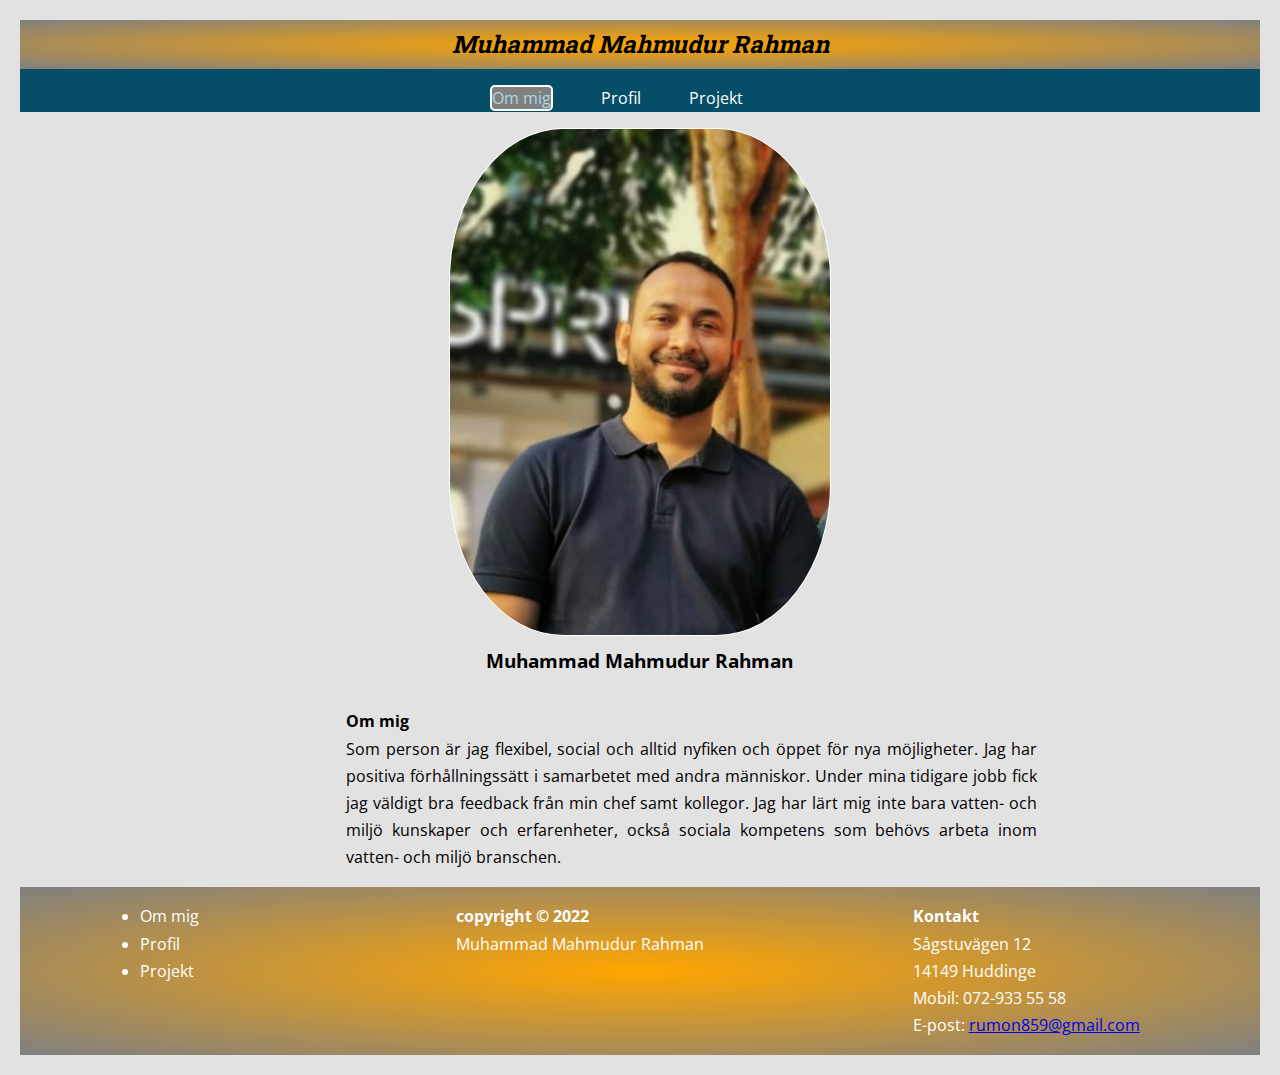
<file: index.html>
<!DOCTYPE html>

<html lang="sv">



<head>

    <meta charset="UTF-8">

    <meta http-equiv="X-UA-Compatible" content="IE=edge">

    <meta name="viewport" content="width=device-width, initial-scale=1.0">

    <link rel="stylesheet" href="style.css">

    <title>CV projekt</title>

</head>



<body>

    <div class="content-main">

        <header>

            <h2>Muhammad Mahmudur Rahman</h2>

        </header>

        <nav class="navbar">

            <ul class="nav-menu">

                <li><a class="active" href="index.html">Om mig</a></li>

                <li><a href="profil.html">Profil</a></li>

                <li><a href="projekt.html">Projekt</a></li>

                

            </ul>

        </nav>

        <div class="image">

            <img class="myphoto" src="Images/My photo 1.JPG" alt="Photo of Muhammad Mahmudur Rahman">

            <h3>Muhammad Mahmudur Rahman</h3>

        </div>

        <div class="about">

            <h4>Om mig</h4>

            <p class="about-text">

                Som person är jag flexibel, social och alltid nyfiken och öppet för nya möjligheter. Jag har positiva förhållningssätt i samarbetet med andra människor. Under mina tidigare jobb fick jag väldigt bra feedback från min chef samt kollegor. Jag har lärt mig inte bara vatten- och miljö  kunskaper och erfarenheter, också sociala kompetens som behövs arbeta inom vatten- och miljö branschen.

            </p>

        </div>



        <footer>

            <div class="menu">

                <ul class="footer-menu">

                    <li><a class="active" href="index.html">Om mig</a></li>

                    <li><a href="profil.html">Profil</a></li>

                    <li><a href="projekt.html">Projekt</a></li>

                </ul>

            </div>

            <div>

                <p><b>copyright &#169; 2022</b>  <br> Muhammad Mahmudur Rahman</p>

            </div>

            <div class="contact">

                <p class="contact-text">

                    <p><b>Kontakt</b></p>

                    <p>Sågstuvägen 12</p>

                    14149 Huddinge<br>

                    Mobil: 072-933 55 58<br>

                    E-post: <a href="mailto:rumon859@gmail.com">rumon859@gmail.com</a>

                    </p>

            </div>

        </footer>

    </div>



</body>



</html>
</file>
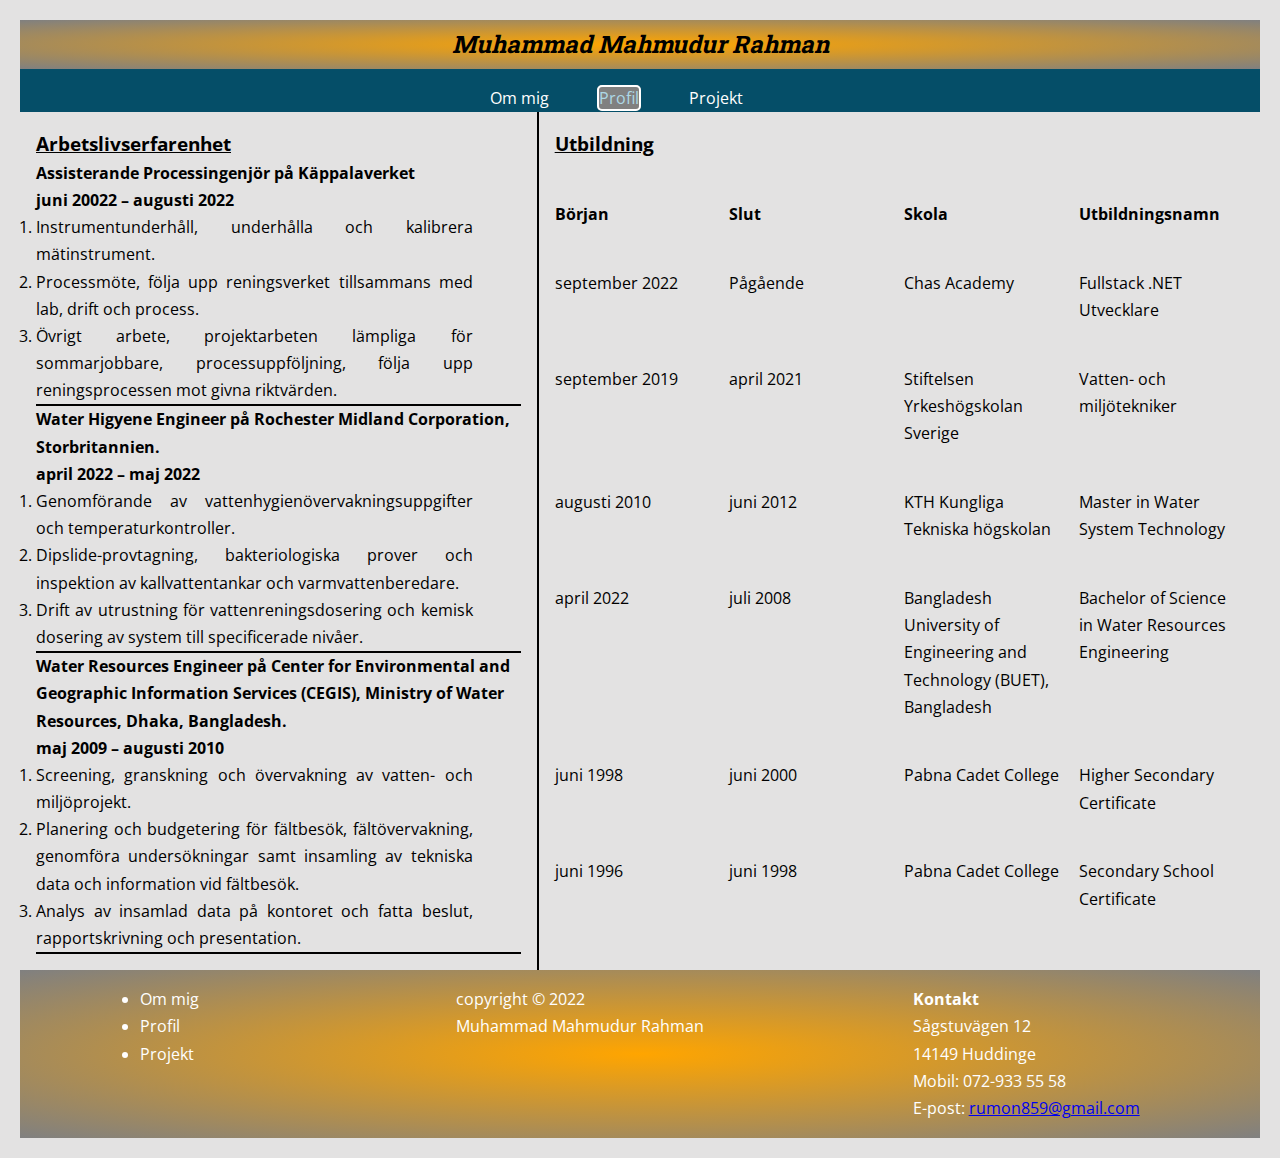
<file: profil.html>
<!DOCTYPE html>

<html lang="sv">



<head>

    <meta charset="UTF-8">

    <meta http-equiv="X-UA-Compatible" content="IE=edge">

    <meta name="viewport" content="width=device-width, initial-scale=1.0">

    <link rel="stylesheet" href="style.css">

    <title>CV Projekt</title>

</head>



<body>

    <div class="content-main">

        <header>

            <h2>Muhammad Mahmudur Rahman</h2>

        </header>

        <nav class="navbar">

            <ul class="nav-menu">

                <li><a href="index.html">Om mig</a></li>

                <li><a class="active" href="profil.html">Profil</a></li>

                <li><a href="projekt.html">Projekt</a></li>

            </ul>

        </nav>

        <div class="job-details">

            <h3 class="heading"><u>Arbetslivserfarenhet</u></h3>

            <div class="job-current">

                <h4 class="position">Assisterande Processingenjör på Käppalaverket</h4>


                <h4 class="duration">juni 20022 – augusti 2022</h4>

                
                <ul class="responsibility">

                    <li>Instrumentunderhåll, underhålla och kalibrera mätinstrument.</li>

                        <li>Processmöte, följa upp reningsverket tillsammans med lab, drift och process.</li>    

                <li>Övrigt arbete, projektarbeten lämpliga för sommarjobbare, processuppföljning, följa upp reningsprocessen mot givna riktvärden.</li>

                    </ul>

            </div>

            <div class="job-second">
                <h4 class="position">Water Higyene Engineer på Rochester Midland Corporation, Storbritannien.</h4>

                <h4 class="duration">april 2022 – maj 2022</h4>

                

                <ul class="responsibility">

                    <li>

                        Genomförande av vattenhygienövervakningsuppgifter och temperaturkontroller.

                    </li>

                    <li>

                        Dipslide-provtagning, bakteriologiska prover och inspektion av kallvattentankar och varmvattenberedare.

                    </li>

                    <li>

                        Drift av utrustning för vattenreningsdosering och kemisk dosering av system till specificerade nivåer.

                    </li>

                    

                </ul>

            </div>

            <div class="job-first">

                

                <h4 class="position">Water Resources Engineer på Center for Environmental and Geographic Information Services (CEGIS), Ministry of Water Resources, Dhaka, Bangladesh.</h4>
                <h4 class="duration">maj 2009 – augusti 2010</h4>

                <ul class="responsibility">

                    <li>Screening, granskning och övervakning av vatten- och miljöprojekt.</li>

                        <li>Planering och budgetering för fältbesök, fältövervakning, genomföra undersökningar samt insamling av tekniska data och information vid fältbesök.</li>

                        <li>Analys av insamlad data på kontoret och fatta beslut, rapportskrivning och presentation.</li>

                </ul>

            </div>

        </div>

        <div class="education">

            <h3 class="heading-edu"><u>Utbildning</u></h3>

            <div class="start">

                <h4>Början</h4>



            </div>

            <div class="end">

                <h4>Slut</h4>



            </div>

            <div class="school">

                <h4>Skola</h4>



            </div>

            <div class="course">

                <h4>Utbildningsnamn</h4>



            </div>

            <p>september 2022</p>

            <p>Pågående</p>

            <p>Chas Academy</p>

            <p> Fullstack .NET Utvecklare</p>

            <p>september 2019</p>

            <p>april 2021</p>

            <p>Stiftelsen Yrkeshögskolan Sverige</p>

            <p>Vatten- och miljötekniker</p>

            <p>augusti 2010</p>

            <p>juni 2012</p>

            <p>KTH Kungliga Tekniska högskolan </p>

            <p>Master in Water System Technology</p>

            <p>april 2022</p>

            <p>juli 2008</p>

            <p>Bangladesh University of Engineering and Technology (BUET), Bangladesh</p>

            <p>Bachelor of Science in Water Resources Engineering</p>

            <p>juni 1998</p>

            <p>juni 2000</p>

            <p>Pabna Cadet College</p>

            <p>Higher Secondary Certificate</p>

            <p>juni 1996</p>

            <p>juni 1998</p>

            <p>Pabna Cadet College</p>

            <p>Secondary School Certificate</p>

            

        </div>

        <footer>

            <div class="menu">

                <ul class="footer-menu">

                    <li><a href="index.html">Om mig</a></li>

                    <li><a class="active" href="profil.html">Profil</a></li>

                    <li><a href="projekt.html">Projekt</a></li>

                </ul>

            </div>

            <div>

                <p>copyright &#169; 2022 <br> Muhammad Mahmudur Rahman</p>

            </div>

            <div class="contact">

                <p class="footer-contact">

                <p class="contact-text">

                    <p><b>Kontakt</b></p>

                    Sågstuvägen 12<br>

                    14149 Huddinge<br>

                    Mobil: 072-933 55 58<br>

                    E-post: <a href="mailto:rumon859@gmail.com">rumon859@gmail.com</a>

                </p>

                </p>

            </div>

        </footer>

    </div>



</body>



</html>
</file>
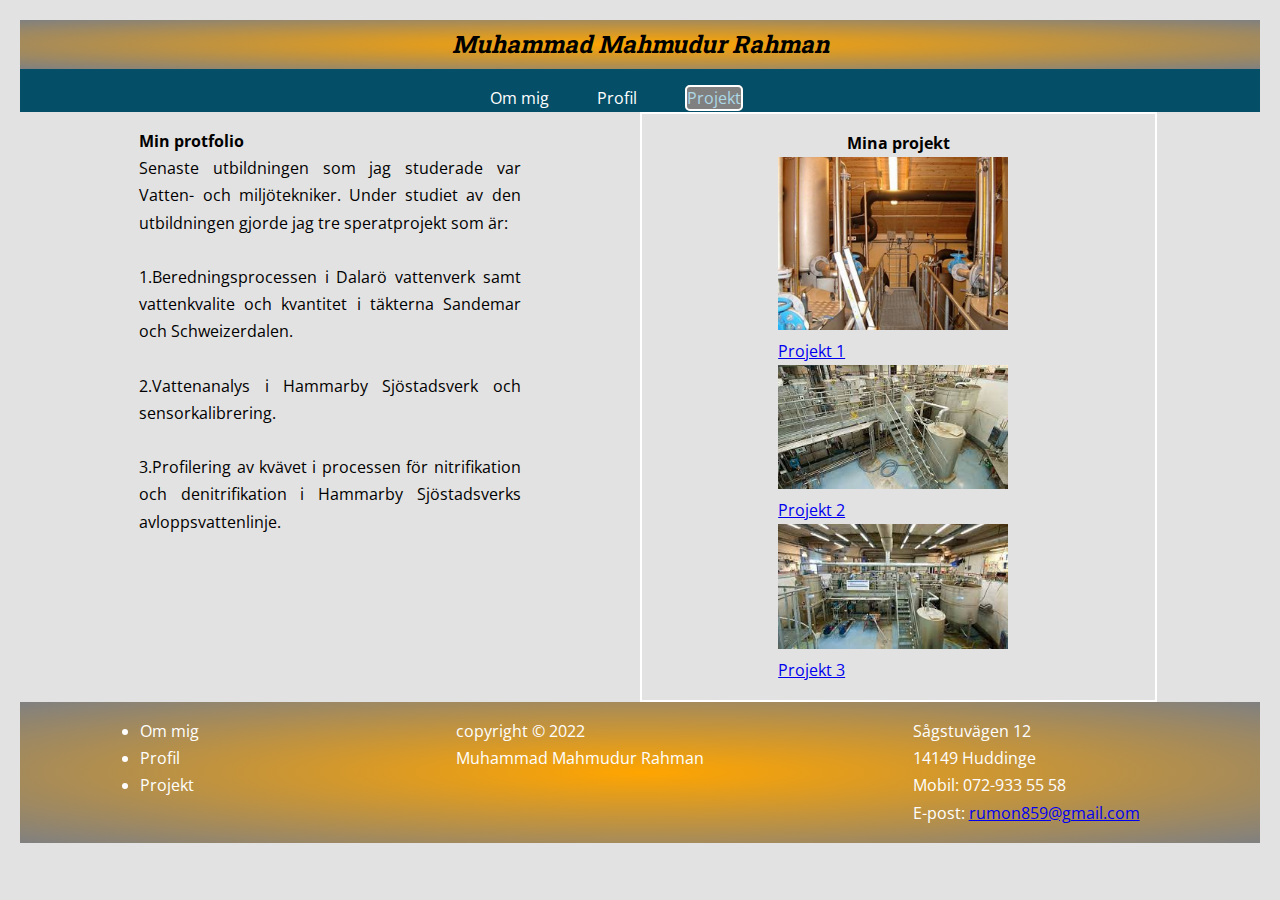
<file: projekt.html>
<!DOCTYPE html>

<html lang="sv">



<head>

    <meta charset="UTF-8">

    <meta http-equiv="X-UA-Compatible" content="IE=edge">

    <meta name="viewport" content="width=device-width, initial-scale=1.0">

    <link rel="stylesheet" href="style.css">

    <title>CV Projekt</title>

</head>



<body>

    <div class="content-main">

        <header>

            <h2>Muhammad Mahmudur Rahman</h2>

        </header>

        <nav class="navbar">

            <ul class="nav-menu">

                <li><a href="index.html">Om mig</a></li>

                <li><a href="profil.html">Profil</a></li>

                <li><a class="active" href="projekt.html">Projekt</a></li>

                

            </ul>

        </nav>

        <div class="protfolio">

            <h4>Min protfolio</h4>

            <p class="about-text">

            Senaste utbildningen som jag studerade var Vatten- och miljötekniker. Under studiet av den utbildningen gjorde jag tre speratprojekt som är: <br> <br>

            1.Beredningsprocessen i Dalarö vattenverk samt vattenkvalite och kvantitet i täkterna Sandemar och Schweizerdalen. <br> <br>

            2.Vattenanalys i Hammarby Sjöstadsverk och sensorkalibrering. <br> <br>

            3.Profilering av kvävet i processen för nitrifikation och denitrifikation i Hammarby Sjöstadsverks avloppsvattenlinje.

            </p>

        </div>

        <div class="project">

            <h4>Mina projekt</h4>

            <div class="link">

                <a

                    href="https://docs.google.com/document/d/1HJvZvWLSoQKlDskS2SEYVtMP-0e0Z_6YQhsan7HePq4/edit" target="_blank"><img

                        class="icon" src="Images/Dalarö vattenverk.jpg" alt="LIA 1">Projekt 1</a>

                <a

                    href="https://docs.google.com/document/d/1OHHFhwPp91Zwl6Y8sTnANNDoXuWTaHbQp0oRlAmx2fE/edit" target="_blank"><img

                        class="icon" src="Images/Hammarby Sjöstadverk 1.jpg" alt="LIA 2">Projekt 2</a>

                <a

                    href="https://drive.google.com/file/d/1_u6dZwqU2dbzBch-6Ylpsc_3uVU9BEmA/view?usp=sharing" target="_blank"><img

                        class="icon" src="Images/Hammarby Sjöstadsverk 2.jpg" alt="Examensarbete">Projekt 3</a>

            </div>

        </div>



        <footer>

            <div class="menu">

                <ul class="footer-menu">

                    <li><a href="index.html">Om mig</a></li>

                    <li><a href="profil.html">Profil</a></li>

                    <li><a class="active" href="projekt.html">Projekt</a></li>

                </ul>

            </div>

            <div>

                <p>copyright &#169; 2022 <br> Muhammad Mahmudur Rahman</p>

            </div>

            <div class="contact">

                <p class="footer-contact">

                <p class="contact-text">

                    Sågstuvägen 12<br>

                    14149 Huddinge<br>

                    Mobil: 072-933 55 58<br>

                    E-post: <a href="mailto:rumon859@gmail.com">rumon859@gmail.com</a>

                </p>

                </p>

            </div>

        </footer>

    </div>



</body>



</html>
</file>
<file: style.css>
@import url('https://fonts.googleapis.com/css2?family=Roboto+Slab:wght@100;200;300;400;500;600;700;800&display=swap');

@import url('https://fonts.googleapis.com/css2?family=Open+Sans:ital,wght@0,300;0,400;0,500;0,600;0,700;0,800;1,300;1,400;1,500;1,600;1,700;1,800&family=Roboto+Slab:wght@100;200;300;400;500;600;700;800&display=swap');



* {

    margin: 0;

    padding: 0;

    box-sizing: border-box;

}



body {

    font-family: 'Open Sans', sans-serif;

    background-color: rgb(227, 226, 226);

    line-height: 1.7;

    padding: .25rem .25rem .25rem .25rem;



}



header {

    background: radial-gradient(orange, grey);

    padding: .25rem;



}



h2 {

    font-family: 'Roboto Slab', serif;

    font-style: italic;

    text-align: center;

}



h2:hover {

    color: lightgoldenrodyellow;

    transition: .5s;

}



.content-main {

    background: linear-gradient(to riight rgb(227, 226, 226), grey);

    width: 100%;

    display: grid;

    grid-template-columns: repeat(12, 1fr);

    justify-content: space-between;

    padding: 1rem;

}



.myphoto {

    width: 100%;

    

    border: 1px solid white;

    border-radius: 30%;



}



.image {

    padding: 1rem;

    

    grid-column: 5/span 4;

}



.image>h3 {

    text-align: center;

}



header {

    grid-column: 1/-1;



}



footer {

    background: radial-gradient(orange, grey);

    color: white;

    grid-column: 1/-1;

    display: flex;

    justify-content: space-around;

    padding: 1rem;

}





nav {

    background-color: rgb(5, 78, 104);

    grid-column: 1/-1;

    

}



.nav-menu {

    display: flex;

    justify-content: center;

    padding-top: 1rem;

    list-style-type: none;



}



li {

    padding-right: 3rem;

}



li>a {

    text-decoration: none;

    color: white;

}



.nav-menu li .active,

.nav-menu li a:hover {

    color: lightblue;

    transition: .5s;

}



.nav-menu li a.active {

    background: grey;

    border: 2px solid white;

    border-radius: 5px;

}



.footer-menu li a:hover {

    color: rgb(4, 48, 62);

    transition: .5s;

}



.about {

    grid-column: 4/span 7;

    padding: 1rem;

}



.about-text {

    text-align: justify;

}



.contact-text {

    text-align: left;

    word-wrap: break-word;

}



@media (max-width: 414px) {

    .content-main {

        grid-template-rows: auto;

        justify-content: center;



    }



    .image {

        grid-column: 1/-1;

    }



    .cv-image {

        grid-column: 1/-1;

    }



    .about {

        grid-column: 1/-1;

    }



    .job-details {

        grid-column: 1/-1;

    }



    .education {

        grid-column: 1/-1;

    }



    .nav-menu {

        display: grid;

        grid-template-columns: auto;

        justify-content: center;



    }



    footer {

        display: grid;

        grid-template-columns: auto;

        justify-content: center;

        padding-bottom: 1rem;

    }



    .footer-menu {

        list-style-type: none;

        text-decoration: underline;

    }



    .contact-text {

        text-align: left;

    }



}






.job-details {

    grid-column: 1/span 5;

    padding: 1rem;

    word-wrap: break-word;

}



.name {

    text-align: center;

}



.cv-text {

    text-align: center;

}



.responsibility li {

    text-align: justify;

    list-style-type: decimal;

}



.job-current,

.job-second,

.job-first {

    border-bottom: 2px solid black;

}



.education {

    grid-column: 6/-1;

    padding: 1rem;

    display: grid;

    grid-template-columns: repeat(4, 1fr);

    justify-content: flex-start;

    grid-column-gap: 10px;

    border-left: 2px solid black;

    word-wrap: break-word;

}



.heading-edu {

    grid-column: auto/span 4;

   

}



@media (max-width: 414px) {

    .cv-image {

        grid-column: 1/-1;

    }



    .job-details {

        grid-column: 1/-1;

    }



    .education {

        grid-column: 1/-1;

    }



}







.protfolio {

    grid-column: 2/span 4;

    padding: 1rem;

}



.project {

    grid-column: 7/12;

    padding: 1rem;

    display: grid;

    grid-template-columns: repeat(4, 1fr);

    

    justify-content: center;

    place-items: center;

    grid-column-gap: 10px;

    border: 2px solid white;



}



.link {

    grid-column: 2/span 2;



}



.project>h4 {

    grid-column: auto/span 5;

    

}



.icon {

    width: 100%;

}



@media (max-width: 414px) {

    .protfolio {

        grid-column: 1/-1;

    }



    .project {

        grid-column: 1/-1;

    }



}
</file>
